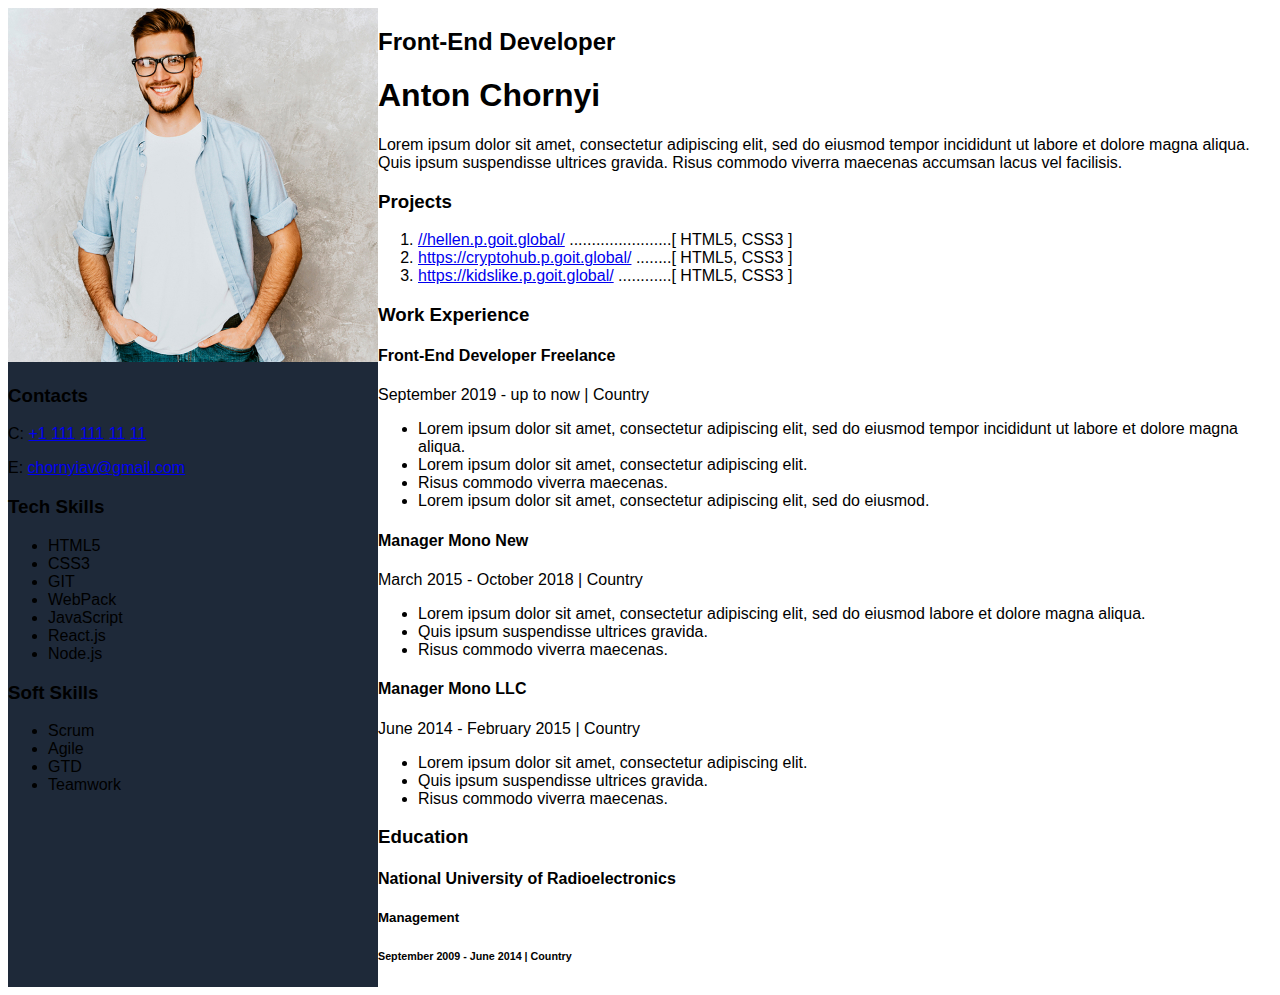
<file: index.html>
<!DOCTYPE html>
<html lang="en">
<head>
    <meta charset="UTF-8">
    <meta name="viewport" content="width=device-width, initial-scale=1.0">
    <title>Resume GoIT</title>
    <link rel="stylesheet" href="style.css">
</head>
<body>
    
<!--Main-->
<div class="main"> 
   
    <!--Main content-->
    <div class="main-content">
    
        <!--about user-->
        <div>
            <h2>Front-End Developer</h2>
            <h1>Anton Chornyi</h1>
            <p>Lorem ipsum dolor sit amet, 
            consectetur adipiscing elit, 
            sed do eiusmod tempor incididunt 
            ut labore et dolore magna aliqua. 
            Quis ipsum suspendisse ultrices gravida.
             Risus commodo viverra maecenas accumsan lacus vel facilisis.</p> 
         </div>
        
        <!--Projects-->
         <div class="progects">
          <h3>Projects</h3>
           <ol>
              <li> 
                <a href="//hellen.p.goit.global/">//hellen.p.goit.global/</a>
                .......................[ HTML5, CSS3 ]
              </li>
              <li>
                <a href="https://cryptohub.p.goit.global/">https://cryptohub.p.goit.global/</a>
                ........[ HTML5, CSS3 ]
              </li>
              <li>
                <a href="https://kidslike.p.goit.global/">https://kidslike.p.goit.global/</a>
                ............[ HTML5, CSS3 ]
              </li>
            </ol>
         </div>
         <!--Work-->
         <div>
          <h3>Work Experience</h3>
          <!--Company1-->
          <div>
          <h4>Front-End Developer Freelance </h4>
          <p>September 2019 - up to now   |   Country</p>
          <ul>
            <li>Lorem ipsum dolor sit amet, consectetur adipiscing elit, sed do eiusmod tempor incididunt ut labore et dolore magna aliqua. </li>   
            <li>Lorem ipsum dolor sit amet, consectetur adipiscing elit.</li>  
            <li>Risus commodo viverra maecenas. </li>  
            <li>Lorem ipsum dolor sit amet, consectetur adipiscing elit, sed do eiusmod. </li>   
          </ul>
          </div>
          <!--Company2-->
          <div>
           <h4>Manager Mono New</h4>
           <p> March 2015 - October 2018   |   Country</p>
           <ul>
            <li>Lorem ipsum dolor sit amet, consectetur adipiscing elit, sed do eiusmod labore et dolore magna aliqua. </li>
            <li>Quis ipsum suspendisse ultrices gravida.</li>
            <li>Risus commodo viverra maecenas. </li>
           </ul>
          </div>
          <!--Company3-->
          <div> 
            <h4>Manager Mono LLC </h4>
            <p>June 2014 - February 2015   |   Country</p>
            <ul>
              <li>Lorem ipsum dolor sit amet, consectetur adipiscing elit. </li>
              <li>Quis ipsum suspendisse ultrices gravida.</li>
              <li>Risus commodo viverra maecenas. </li>
            </ul>
          </div>
        </div>
        <!--Work1-->
        <div>
          <h3>Education</h3>
          <h4>National University of Radioelectronics</h4>
          <h5>Management</h5>
          <h6>September 2009 - June 2014   |   Country</h6>
        </div>
    </div>
    
    <!--Sidebar-->
    <aside class="sidebar">
      <img src="img/photo.jpg" alt="">
      <!--Contacts-->
      <div>
        <h3>Contacts</h3>
        <div> 
          <p>
            C: <a href="+1 111 111 11 11">+1 111 111 11 11</a>
          </p>
          <p>
           E: <a href="chornyiav@gmail.com">chornyiav@gmail.com</a>
          </p>
        </div>
      </div>
      <div>
        <!--Tech-->
        <h3>Tech Skills</h3>
        <ul>
          <li>HTML5</li>
          <li>CSS3</li>
          <li>GIT</li>
          <li>WebPack</li>
          <li>JavaScript</li>
          <li>React.js</li>
          <li>Node.js</li>
        </ul>
      </div>
      <div>
        <h3>Soft Skills</h3>
        <ul>
          <li>Scrum</li>
          <li>Agile</li>
          <li>GTD</li>
          <li>Teamwork</li>
        </ul>
      </div>
    </aside>
</div>

</body>
</html>
</file>
<file: style.css>
body {
    font-family: "Montserrat", sans-serif;
}
.main {
    display: flex;
    flex-direction: row-reverse;
}
.main-content {
    background-color: #FFFFFF;
}
.sidebar {
    background-color:#1E2939 ;
}
</file>
